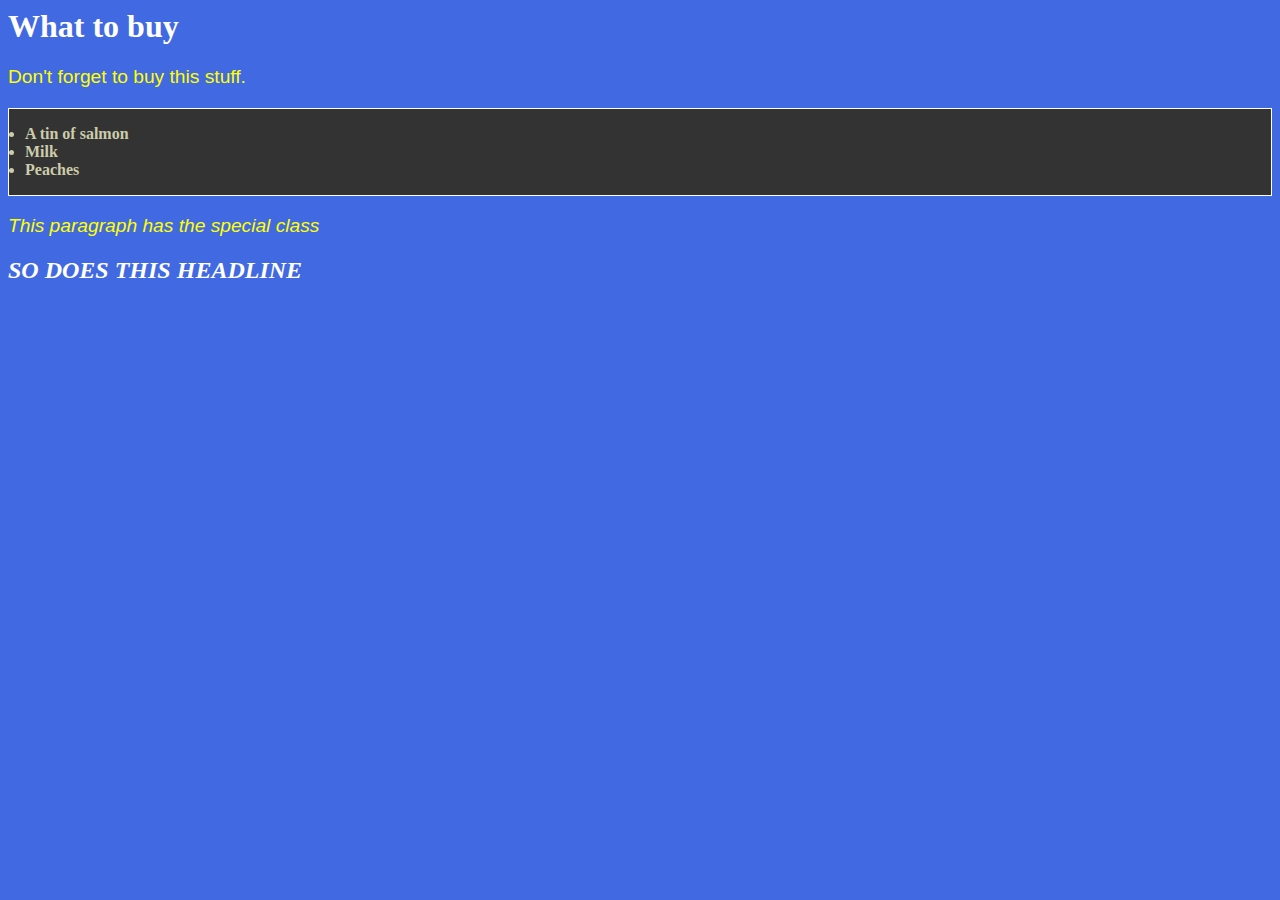
<file: javascript_dom_scripting/dom.html>
<html>

<head>
  <style>
  p {
    color: yellow;
    font-family: "arial", sans-serif;
    font-size: 1.2em;
  }
  body {
    color: white;
    background-color: royalblue;
  }
  .special{
    font-style: oblique;
  }
  h2.special {
    text-transform: uppercase;
  }
  #purchases {
    border: 1px solid white;
    background-color: #333;
    color: #cca;
    padding: 1em;
  }
  #purchases li{
    font-weight: bold;
  }
  </style>
  <meta http-equiv="content-type" content="text/html"; charset="utf-8" />
  <title> Shopping list </title>
</head>
<body>
  <h1> What to buy </h1>
  <p title = "a gentle reminder"> Don't forget to buy this stuff. </p>
  <ul id = "purchases">
    <li> A tin of salmon </li>
    <li> Milk </li>
    <li> Peaches </li>
  </ul>
  <p class = "special"> This paragraph has the special class </p>
  <h2 class = "special"> So does this headline </h2>
</body>
<script type="text/javascript" src="example2.js">
</script>
</html>
</file>
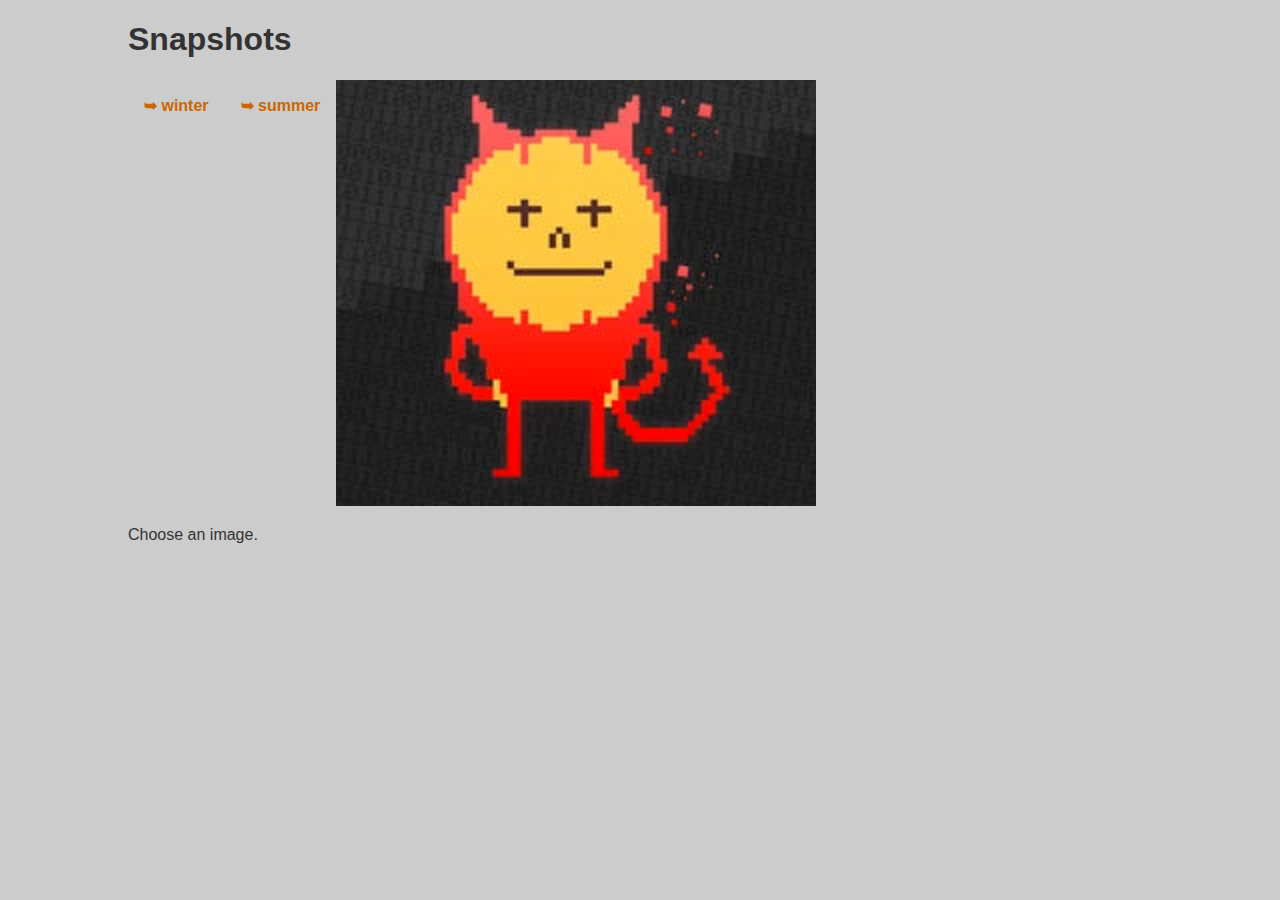
<file: javascript_dom_scripting/image_gallery/gallery.html>
<!DOCTYPE html PUBLIC "-//W3C//DTD XHTML 1.1//EN"
          "http://www.w3.org/TR/xhtml11/DTD/xhtml11.dtd">
          <html xmlns="http://www.w3.org/1999/xhtml" xml:lang="en">
          <head>
            <meta http-equiv="content-type" content="text/html; charset=utf-8" />
            <script type = "text/javascript" src = "scripts/showPic.js"></script>
            <link rel="stylesheet" href="styles/layout.css" type="text/css" media="screen"/>
            <title>Image Gallery</title>
          </head>
          <body>
            <h1>Snapshots</h1>
            <ul>
              <li>
                <a href="images/winter.jpg" onclick="showPic(this);
                return false;" title="Winter"> ➥ winter</a>
              </li>
              <li>
                <a href="images/summer.jpg" onclick="showPic(this);
                return false;"title="Summer"> ➥ summer</a>
              </li>
            </ul>
            <img id="placeholder" src="images/placeholder.jpg" ➥ alt="my image gallery" />
            <p id="description"> Choose an image. </p>
          </body>
          </html>
</file>
<file: javascript_dom_scripting/image_gallery/styles/layout.css>
body {
  font-family: "Helvetica", "Arial", sans-serif;
  color: #333;
  background-color: #ccc;
  margin: 1em 10%;
}
hi {
  color: #333;
  background-color: transparent;
}
a {
  color: #c60;
  background-color: transparent;
  font-weight: bold;
  text-decoration: none;
}
ul {
  padding: 0;
}
li {
  float: left;
  padding: 1em;
  list-style: none;
}
</file>
